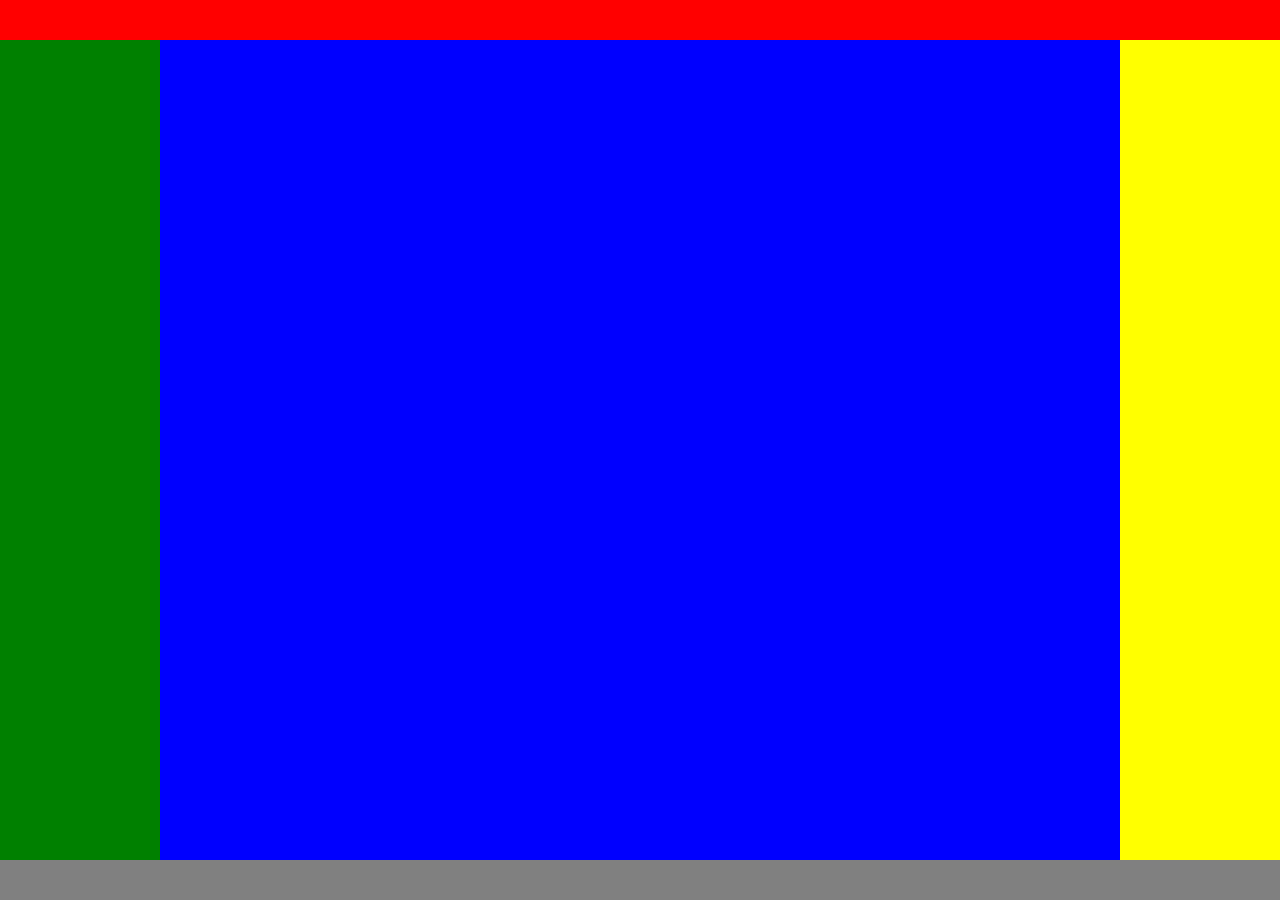
<file: index.html>
<!DOCTYPE html>
<html>
  <head>
    <meta charset="utf-8">
    <meta name="viewport" content="width=device-width, initial-scale=1">
    <title>Grid Starter Page</title>
    <link rel="stylesheet" href="css/index.css">    
  </head>
  <body>
    <div class="container">
      <header></header>
      <nav></nav>      
      <main></main>
      <aside></aside>
      <footer></footer>
    </div>
  </body>
</html>
</file>
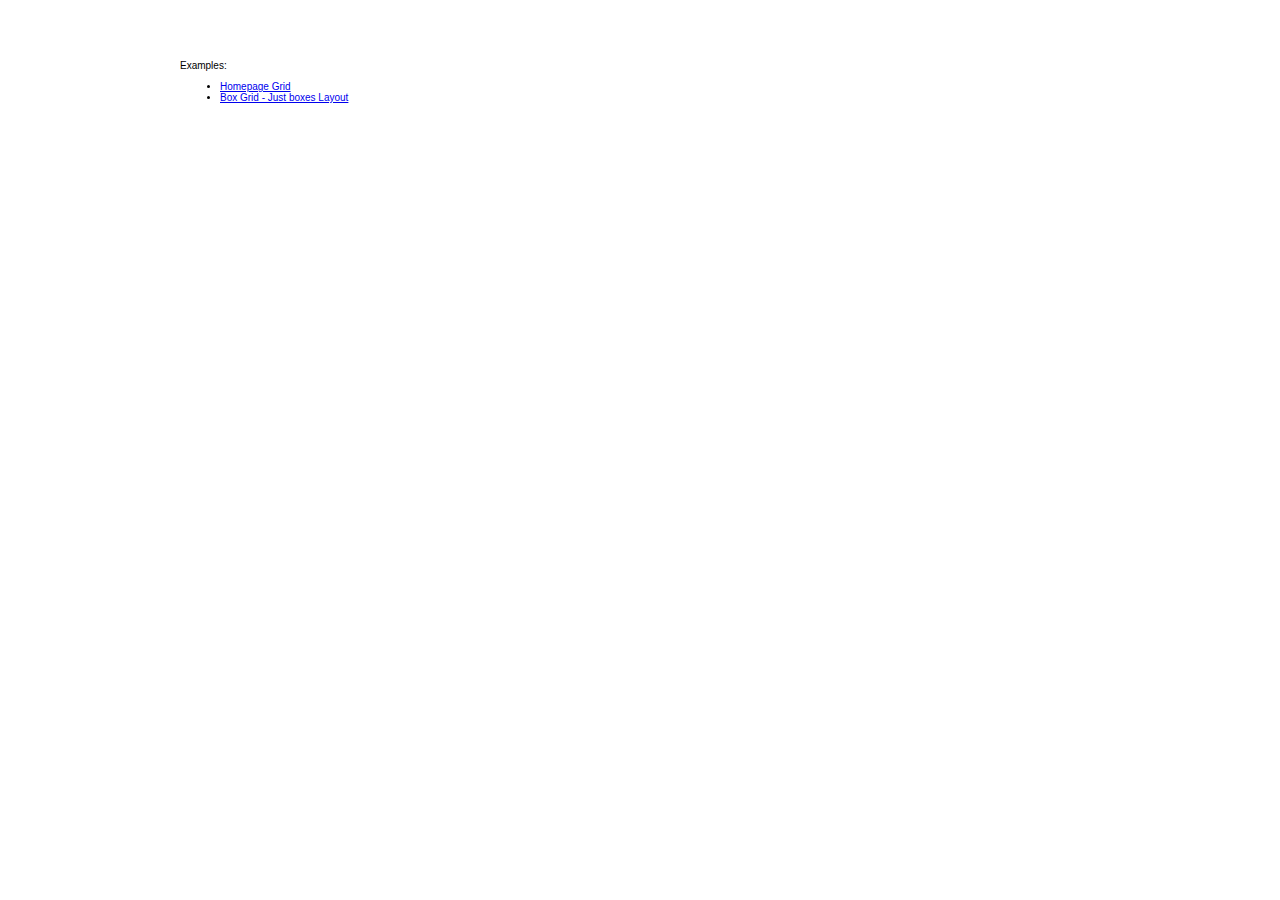
<file: public/index.html>
<!DOCTYPE html>
<html>
  <head>
    <meta charset="utf-8">
    <meta name="viewport" content="width=device-width, initial-scale=1">
    <title>Grid Starter Page</title>
    <link rel="stylesheet" href="css/index.css">    
  </head>
  <body>
    <div class="container">
      <header></header>
      <nav></nav>      
      <main>
	Examples:<br>
        <ul>
	  <li><a href="homepage/index.html">Homepage Grid</a></li>
	  <li><a href="boxes/index.html">Box Grid - Just boxes Layout</a></li>	  
	</ul>  
      </main>
      <aside></aside>
      <footer></footer>
    </div>
  </body>
</html>
</file>
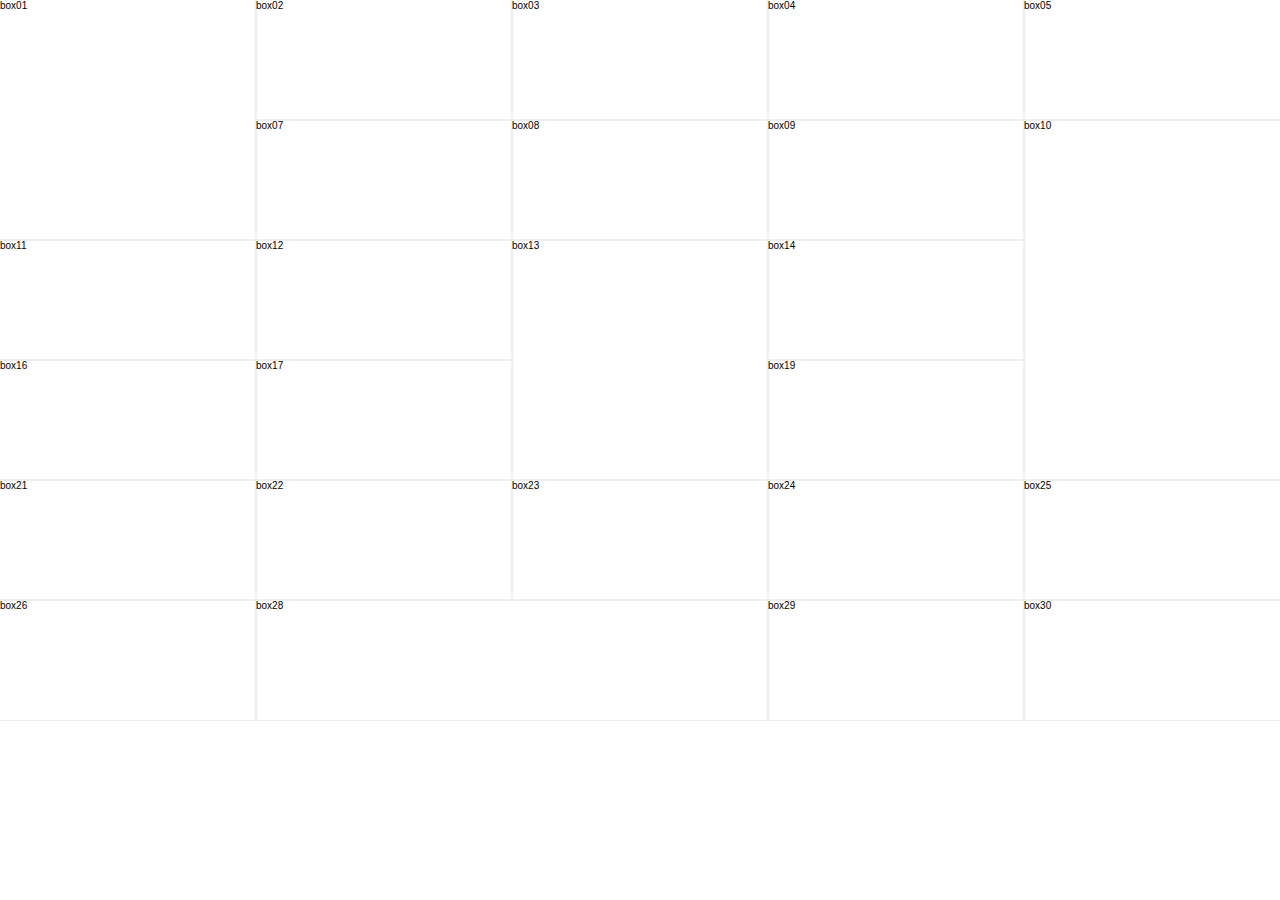
<file: public/boxes/index.html>
<!DOCTYPE html>
<html>
  <head>
    <meta charset="utf-8">
    <meta name="viewport" content="width=device-width, initial-scale=1">
    <title>BoxesGrid Starter Page</title>
    <link rel="stylesheet" href="css/index.css">    
  </head>
  <body>
    <div class="container">
      <div class="box01 box">box01</div>
      <div class="box02 box">box02</div>
      <div class="box03 box">box03</div>
      <div class="box04 box">box04</div>
      <div class="box05 box">box05</div>
      <div class="box07 box">box07</div>
      <div class="box08 box">box08</div>
      <div class="box09 box">box09</div>
      <div class="box10 box">box10</div>
      <div class="box11 box">box11</div>
      <div class="box12 box">box12</div>
      <div class="box13 box">box13</div>
      <div class="box14 box">box14</div>
      <div class="box16 box">box16</div>
      <div class="box17 box">box17</div>
      <div class="box19 box">box19</div>
      <div class="box21 box">box21</div>
      <div class="box22 box">box22</div>
      <div class="box23 box">box23</div>
      <div class="box24 box">box24</div>
      <div class="box25 box">box25</div>
      <div class="box26 box">box26</div>
      <div class="box28 box">box28</div>
      <div class="box29 box">box29</div>
      <div class="box30 box">box30</div>      
    </div>


  </body>
</html>
</file>
<file: css/index.css>
html {
  font-size: 62.5%; /* trick to make 1rem = 10px */
}

body {
  background-color:green;
  margin:0;
  padding:0;
  font-family: Verdana,Arial;
}

.container {
  display:grid;
  grid-template-columns: 16rem 1fr 16rem;
  grid-template-rows: auto 1fr auto;
  grid-template-areas:
      "header header header"
      "nav content sidebar"
      "footer footer footer";
  min-height: 100vh;
}

/* Naming the Area */
header {
    grid-area:header;
    padding: 2rem;
    background-color: red;
}

nav {
    grid-area:nav;
    padding: 2rem;
    background-color: green;    
}

main {
    grid-area:content;
    padding: 2rem;
    background-color: blue;        
}

aside {
    grid-area:sidebar;
    padding: 2rem;
    background-color: yellow;        
}

footer {
    grid-area:footer;
    padding: 2rem;
    background-color: grey;        
}


@media (max-width: 1024px){ /* only need for smaller screens */
    .container {
	grid-template-columns: 1fr;
	grid-template-rows: auto minmax(5rem,auto) 1fr minmax(5rem, auto) auto;
	grid-template-areas:
	    "header"
	    "nav"
	    "content"
	    "sidebar"
	    "footer";
    }
}
</file>
<file: public/css/index.css>
html {
  font-size: 62.5%; /* trick to make 1rem = 10px */
}

body {
  background-color:none;
  margin:0;
  padding:0;
  font-family: Verdana,Arial;
}

.container {
  display:grid;
  grid-template-columns: 16rem 1fr 16rem;
  grid-template-rows: auto 1fr auto;
  grid-template-areas:
      "header header header"
      "nav content sidebar"
      "footer footer footer";
  min-height: 100vh;
}

/* Naming the Area */
header {
    grid-area:header;
    padding: 2rem;
    background-color: none;
}

nav {
    grid-area:nav;
    padding: 2rem;
    background-color: none;    
}

main {
    grid-area:content;
    padding: 2rem;
    background-color: none;        
}

aside {
    grid-area:sidebar;
    padding: 2rem;
    background-color: none;        
}

footer {
    grid-area:footer;
    padding: 2rem;
    background-color: none;        
}


@media (max-width: 1024px){ /* only need for smaller screens */
    .container {
	grid-template-columns: 1fr;
	grid-template-rows: auto minmax(5rem,auto) 1fr minmax(5rem, auto) auto;
	grid-template-areas:
	    "header"
	    "nav"
	    "content"
	    "sidebar"
	    "footer";
    }
}
</file>
<file: public/boxes/css/index.css>
html {
  font-size: 62.5%; /* trick to make 1rem = 10px */
}

body {
  background-color:#fff;
  margin:0;
  padding:0;
  font-family: Verdana,Arial;
}

.container div {
  outline: 1px solid #eee;
}

.container {
  display:grid;
  grid-template-columns: 1fr 1fr 1fr 1fr 1fr;
  grid-template-rows: auto auto  auto  auto auto  auto;
  grid-template-areas:
      "box1 box2 box3 box4 box5"
      "box1 box7 box8 box9 box10"
      "box11 box12 box13 box14 box10"
      "box16 box17 box13 box19 box10"
      "box21 box22 box23 box24 box25"
      "box26 box28 box28 box29 box30";            
  min-height: 80vh;
}

/* Naming the Area */



.box01 {
    grid-area:box1;
    background-color: none; 
}

.box02 {
    grid-area:box2;
    background-color: none; 
}

.box03 {
    grid-area:box3;
    background-color: none; 
}

.box04 {
    grid-area:box4;
    background-color: none; 
}

.box05 {
    grid-area:box5;
    background-color: none; 
}


.box06 {
    grid-area:box6;
    background-color: none; 
}

.box07 {
    grid-area:box7;
    background-color: none; 
}

.box08 {
    grid-area:box8;
    background-color: none; 
}

.box09 {
    grid-area:box9;
    background-color: none; 
}

.box10 {
    grid-area:box10;
    background-color: none; 
}


.box11 {
    grid-area:box11;
    background-color: none; 
}

.box12 {
    grid-area:box12;
    background-color: none; 
}

.box13 {
    grid-area:box13;
    background-color: none; 
}

.box14 {
    grid-area:box14;
    background-color: none; 
}

.box15 {
    grid-area:box15
    background-color: none; 
}

.box16 {
    grid-area:box16;
    background-color: none; 
}

.box17 {
    grid-area:box17;
    background-color: none; 
}

.box18 {
    grid-area:box18;
    background-color: none; 
}

.box19 {
    grid-area:box19;
    background-color: none; 
}

box20 {
    grid-area:box20;
    background-color: none; 
}


.box21 {
    grid-area:box21;
    background-color: none; 
}

.box22 {
    grid-area:box22;
    background-color: none; 
}

.box23 {
    grid-area:box23;
    background-color: none; 
}

.box24 {
    grid-area:box24;
    background-color: none; 
}

.box25 {
    grid-area:box25
    background-color: none; 
}

.box26 {
    grid-area:box26;
    background-color: none; 
}

.box27 {
    grid-area:box27;
    background-color: none; 
}

.box28 {
    grid-area:box28;
    background-color: none; 
}

.box29 {
    grid-area:box29;
    background-color: none; 
}

.box30 {
    grid-area:box30;
    background-color: none; 
}





@media (max-width: 1024px){ /* only need for smaller screens */
    .container {
	grid-template-columns: 1fr;
	grid-template-rows: auto minmax(5rem,auto) 1fr minmax(5rem, auto) auto;
	grid-template-areas:
	    "box1"
	    "box2"
	    "box3"
	    "box4"
	    "box5"
	    "box6"
	    "box7"
	    "box8"
	    "box9"
	    "box10"
	    "box11"
	    "box12"
	    "box13"
	    "box14"
	    "box15"
	    "box16"
	    "box17"
	    "box18"
	    "box19"
	    "box20"
	    "box21"
	    "box22"
	    "box23"
	    "box24"
	    "box25"
	    "box26"
	    "box27"
	    "box28"
	    "box29"
	    "box30";	    	   	    
    }
}
</file>
